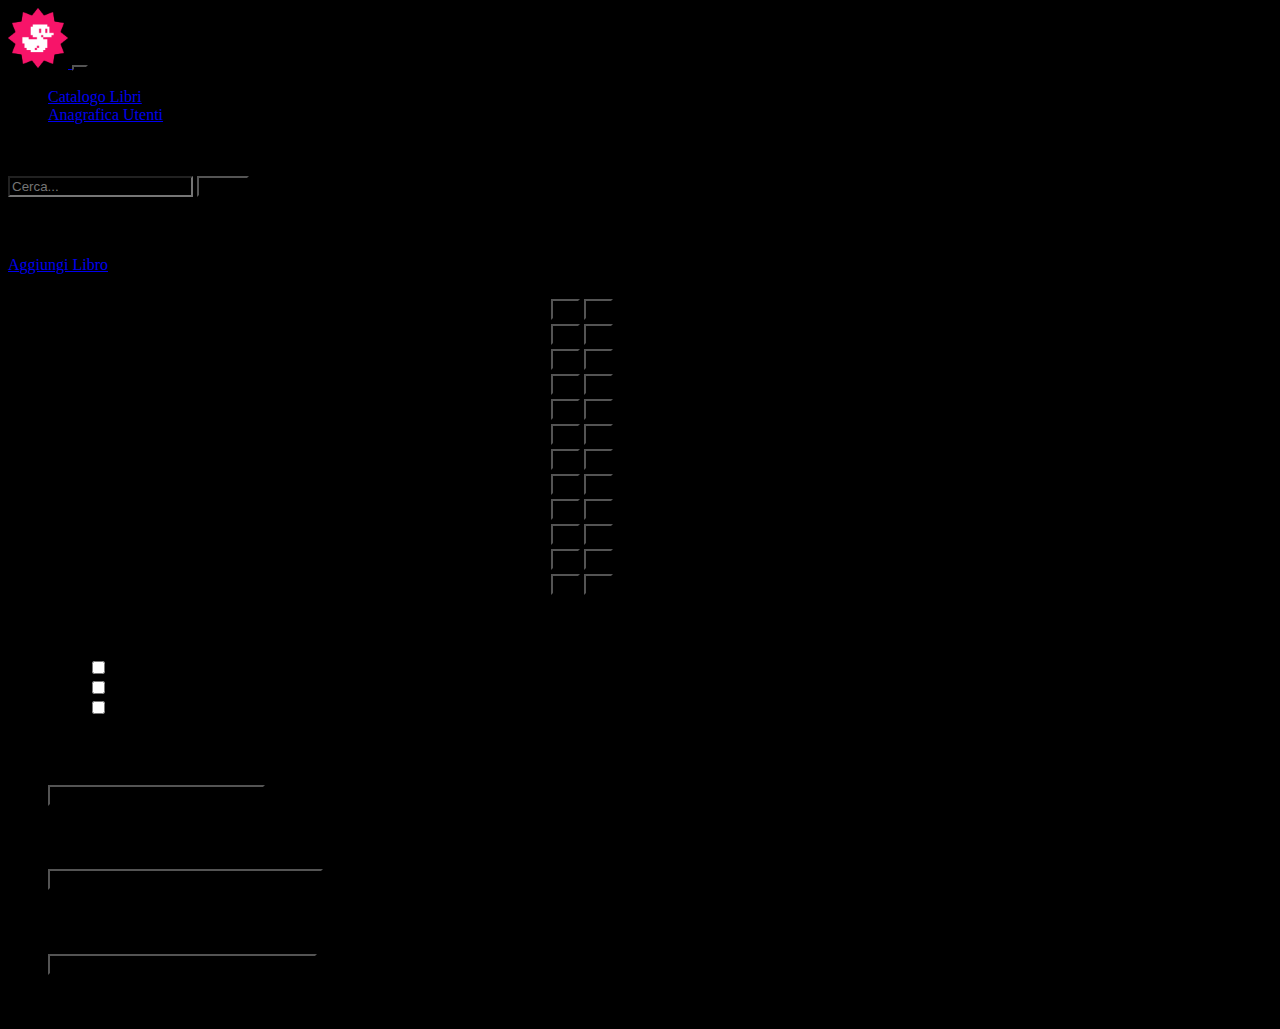
<file: index.html>
<!doctype html>
<html lang="en">

<head>
    <title>Title</title>
    <!-- Required meta tags -->
    <meta charset="utf-8" />
    <meta name="viewport" content="width=device-width, initial-scale=1, shrink-to-fit=no" />
    <link rel="stylesheet" href="https://cdn.jsdelivr.net/npm/bootstrap-icons@1.13.1/font/bootstrap-icons.min.css">

    <!-- Bootstrap CSS v5.2.1 -->
    <link href="https://cdn.jsdelivr.net/npm/bootstrap@5.3.2/dist/css/bootstrap.min.css" rel="stylesheet"
        integrity="sha384-T3c6CoIi6uLrA9TneNEoa7RxnatzjcDSCmG1MXxSR1GAsXEV/Dwwykc2MPK8M2HN" crossorigin="anonymous" />

    <!-- /my style css -->
    <link rel="stylesheet" href="./assets/css/style.css">
</head>

<body>
    <header>
        <nav class="navbar navbar-expand-lg bg-dark border-bottom border-body" data-bs-theme="dark">

            <div class="container-fluid">
                <!-- /container della nav -->

                <a class="navbar-brand" href="#">
                    <img src="./assets/img/duck.png" alt="duck" width="60">
                </a>
                <!-- /logo della nav -->

                <button class="navbar-toggler" type="button" data-bs-toggle="collapse"
                    data-bs-target="#navbarSupportedContent" aria-controls="navbarSupportedContent"
                    aria-expanded="false" aria-label="Toggle navigation">
                    <span class="navbar-toggler-icon"></span>
                </button>
                <!-- bottone che appare su schermi medi/piccoli -->

                <div class="collapse navbar-collapse" id="navbarSupportedContent">
                    <ul class="navbar-nav me-auto mb-2 mb-lg-0">
                        <li class="nav-item">
                            <a class="nav-link active" aria-current="page" href="#">Catalogo Libri</a>
                        </li>
                        <li class="nav-item">
                            <a class="nav-link" href="#">Anagrafica Utenti</a>
                        </li>
                        <li class="nav-item">
                            <a class="nav-link">Storico prestiti</a>
                        </li>
                        <li class="nav-item">
                            <a class="nav-link">Help</a>
                        </li>
                    </ul>
                    <!-- /voci navbar di sinitra -->


                    <form class="d-flex" role="search">
                        <input class="form-control me-2 bg-white" type="search" placeholder="Cerca..."
                            aria-label="Search" />
                        <button class="btn btn-outline-light" type="submit">Cerca</button>
                    </form>
                    <!-- /voci navbar di destra -->

                </div>
            </div>
        </nav>
        <!-- /nav -->

    </header>
    <!-- /header -->



    <main>
        <div class="container">

            <div class="row py-4">

                <div id="catalogo" class="col-12 col-xl-9">

                    <div class="d-flex justify-content-between pb-4">
                        <h3 class="">Catalogo Libri</h3>
                        <a href="add-book.html" class="btn btn-primary">
                            Aggiungi Libro
                        </a>
                    </div>
                    <!-- /div del titolo con bottone -->

                    <table class="table table-striped">
                        <thead>
                            <tr>
                                <th class="col-6">Titolo</th>
                                <th class="col-2 d-none d-md-table-cell">Data Prestito</th>
                                <th class="col-2">Stato</th>
                                <th class="col-2 text-center">Azioni</th>
                            </tr>
                        </thead>
                        <!-- /intestazione tabella -->

                        <tbody>
                            <tr>
                                <td class="col-6">I pilastri della terra</td>
                                <td class="col-2 d-none d-md-table-cell">-</td>
                                <td class="col-2">
                                    <span class="badge text-bg-success">Disponibile</span>
                                </td>
                                <td class="col-2 text-secondary text-center">
                                    <button type="button"
                                        class="btn btn-outline-secondary btn-sm border border-secondary rounded">
                                        <i class="bi bi-pencil-fill"></i>
                                    </button>
                                    <button type="button"
                                        class="btn btn-outline-secondary btn-sm border border-secondary rounded">
                                        <i class="bi bi-trash3-fill"></i>
                                    </button>
                                </td>
                            </tr>
                            <!-- /riga tabella - green -->

                            <tr>
                                <td class="col-6">I promessi sposi</td>
                                <td class="col-2 d-none d-md-table-cell">-</td>
                                <td class="col-2">
                                    <span class="badge text-bg-success">Disponibile</span>
                                </td>
                                <td class="col-2 text-secondary text-center">
                                    <button type="button"
                                        class="btn btn-outline-secondary btn-sm border border-secondary rounded">
                                        <i class="bi bi-pencil-fill"></i>
                                    </button>
                                    <button type="button"
                                        class="btn btn-outline-secondary btn-sm border border-secondary rounded">
                                        <i class="bi bi-trash3-fill"></i>
                                    </button>
                                </td>
                            </tr>
                            <!-- /riga tabella - green -->

                            <tr>
                                <td class="col-6">Il signore degli anelli</td>
                                <td class="col-2 d-none d-md-table-cell">18/10/2023</td>
                                <td class="col-2">
                                    <span class="badge text-light bg-warning">In prestito</span>
                                </td>
                                <td class="col-2 text-secondary text-center">
                                    <button type="button"
                                        class="btn btn-outline-secondary btn-sm border border-secondary rounded">
                                        <i class="bi bi-pencil-fill"></i>
                                    </button>
                                    <button type="button"
                                        class="btn btn-outline-secondary btn-sm border border-secondary rounded">
                                        <i class="bi bi-trash3-fill"></i>
                                    </button>
                                </td>
                            </tr>
                            <!-- /riga tabella - yellow -->

                            <tr>
                                <td class="col-6">Harry Potter e la pietra filosofale</td>
                                <td class="col-2 d-none d-md-table-cell">-</td>
                                <td class="col-2">
                                    <span class="badge text-bg-success">Disponibile</span>
                                </td>
                                <td class="col-2 text-secondary text-center">
                                    <button type="button"
                                        class="btn btn-outline-secondary btn-sm border border-secondary rounded">
                                        <i class="bi bi-pencil-fill"></i>
                                    </button>
                                    <button type="button"
                                        class="btn btn-outline-secondary btn-sm border border-secondary rounded">
                                        <i class="bi bi-trash3-fill"></i>
                                    </button>
                                </td>
                            </tr>
                            <!-- /riga tabella - green -->

                            <tr>
                                <td class="col-6">Il codice Da Vinci</td>
                                <td class="col-2 d-none d-md-table-cell">-</td>
                                <td class="col-2">
                                    <span class="badge text-light bg-danger">Non disponibile</span>
                                </td>
                                <td class="col-2 text-secondary text-center">
                                    <button type="button"
                                        class="btn btn-outline-secondary btn-sm border border-secondary rounded">
                                        <i class="bi bi-pencil-fill"></i>
                                    </button>
                                    <button type="button"
                                        class="btn btn-outline-secondary btn-sm border border-secondary rounded">
                                        <i class="bi bi-trash3-fill"></i>
                                    </button>
                                </td>
                            </tr>
                            <!-- /riga tabella - red -->

                            <tr>
                                <td class="col-6">Shining</td>
                                <td class="col-2 d-none d-md-table-cell">-</td>
                                <td class="col-2">
                                    <span class="badge text-bg-success">Disponibile</span>
                                </td>
                                <td class="col-2 text-secondary text-center">
                                    <button type="button"
                                        class="btn btn-outline-secondary btn-sm border border-secondary rounded">
                                        <i class="bi bi-pencil-fill"></i>
                                    </button>
                                    <button type="button"
                                        class="btn btn-outline-secondary btn-sm border border-secondary rounded">
                                        <i class="bi bi-trash3-fill"></i>
                                    </button>
                                </td>
                            </tr>
                            <!-- /riga tabella - green -->

                            <tr>
                                <td class="col-6">La divina commedia</td>
                                <td class="col-2 d-none d-md-table-cell">21/09/2023</td>
                                <td class="col-2">
                                    <span class="badge text-light bg-warning">In prestito</span>
                                </td>
                                <td class="col-2 text-secondary text-center">
                                    <button type="button"
                                        class="btn btn-outline-secondary btn-sm border border-secondary rounded">
                                        <i class="bi bi-pencil-fill"></i>
                                    </button>
                                    <button type="button"
                                        class="btn btn-outline-secondary btn-sm border border-secondary rounded">
                                        <i class="bi bi-trash3-fill"></i>
                                    </button>
                                </td>
                            </tr>
                            <!-- /riga tabella - yellow -->

                            <tr>
                                <td class="col-6">Il trono di spade</td>
                                <td class="col-2 d-none d-md-table-cell">-</td>
                                <td class="col-2">
                                    <span class="badge text-bg-success">Disponibile</span>
                                </td>
                                <td class="col-2 text-secondary text-center">
                                    <button type="button"
                                        class="btn btn-outline-secondary btn-sm border border-secondary rounded">
                                        <i class="bi bi-pencil-fill"></i>
                                    </button>
                                    <button type="button"
                                        class="btn btn-outline-secondary btn-sm border border-secondary rounded">
                                        <i class="bi bi-trash3-fill"></i>
                                    </button>
                                </td>
                            </tr>
                            <!-- /riga tabella - green -->

                            <tr>
                                <td class="col-6">Il mondo di Sofia</td>
                                <td class="col-2 d-none d-md-table-cell">-</td>
                                <td class="col-2">
                                    <span class="badge text-light bg-danger">Non disponibile</span>
                                </td>
                                <td class="col-2 text-secondary text-center">
                                    <button type="button"
                                        class="btn btn-outline-secondary btn-sm border border-secondary rounded">
                                        <i class="bi bi-pencil-fill"></i>
                                    </button>
                                    <button type="button"
                                        class="btn btn-outline-secondary btn-sm border border-secondary rounded">
                                        <i class="bi bi-trash3-fill"></i>
                                    </button>
                                </td>
                            </tr>
                            <!-- /riga tabella - red -->

                            <tr>
                                <td class="col-6">
                                    Le cronache di Narnia: il leone, la strega e l'armadio
                                </td>
                                <td class="col-2 d-none d-md-table-cell">25/07/2023</td>
                                <td class="col-2">
                                    <span class="badge text-light bg-warning">In prestito</span>
                                </td>
                                <td class="col-2 text-secondary text-center">
                                    <button type="button"
                                        class="btn btn-outline-secondary btn-sm border border-secondary rounded">
                                        <i class="bi bi-pencil-fill"></i>
                                    </button>
                                    <button type="button"
                                        class="btn btn-outline-secondary btn-sm border border-secondary rounded">
                                        <i class="bi bi-trash3-fill"></i>
                                    </button>
                                </td>
                            </tr>
                            <!-- /riga tabella - yellow -->

                            <tr>
                                <td class="col-6">Il piccolo principe</td>
                                <td class="col-2 d-none d-md-table-cell">-</td>
                                <td class="col-2">
                                    <span class="badge text-bg-success">Disponibile</span>
                                </td>
                                <td class="col-2 text-secondary text-center">
                                    <button type="button"
                                        class="btn btn-outline-secondary btn-sm border border-secondary rounded">
                                        <i class="bi bi-pencil-fill"></i>
                                    </button>
                                    <button type="button"
                                        class="btn btn-outline-secondary btn-sm border border-secondary rounded">
                                        <i class="bi bi-trash3-fill"></i>
                                    </button>
                                </td>
                            </tr>
                            <!-- /riga tabella - green -->

                            <tr>
                                <td class="col-6">La storia infinita</td>
                                <td class="col-2 d-none d-md-table-cell">-</td>
                                <td class="col-2">
                                    <span class="badge text-bg-success">Disponibile</span>
                                </td>
                                <td class="col-2 text-secondary text-center">
                                    <button type="button"
                                        class="btn btn-outline-secondary btn-sm border border-secondary rounded">
                                        <i class="bi bi-pencil-fill"></i>
                                    </button>
                                    <button type="button"
                                        class="btn btn-outline-secondary btn-sm border border-secondary rounded">
                                        <i class="bi bi-trash3-fill"></i>
                                    </button>
                                </td>
                            </tr>
                            <!-- /riga tabella - green -->

                        </tbody>
                    </table>
                    <!-- /tabella -->

                </div>
                <!-- /#catalogo, contenente riga del titolo e tabella -->

                <aside class="col-12 col-xl-3">


                    <div id="to-do" class="card mb-4">

                        <div class="card-header">
                            <h3>Todo</h3>
                        </div>
                        <!-- /#to-do top -->

                        <ul class="list-group list-group-flush">

                            <li class="list-group-item">

                                <div class="card">

                                    <ul class="list-group list-group-flush">

                                        <li class="list-group-item">
                                            <input class="form-check-input" type="checkbox" value="" id="call_secretariat">
                                            <label class="form-check-label" for="call_secretariat">
                                                Chiamare segreteria
                                            </label>
                                        </li>
                                        <!-- /prima voce lista innestata -->

                                        <li class="list-group-item">
                                            <input class="form-check-input" type="checkbox" value="" id="loan_expired">
                                            <label class="form-check-label" for="loan_expired">
                                                Mandare avvisi prestiti scaduti
                                            </label>
                                        </li>
                                        <!-- /seconda voce lista innestata -->

                                        <li class="list-group-item">
                                            <input class="form-check-input" type="checkbox" value="" id="order_new_books">
                                            <label class="form-check-label" for="order_new_books">
                                                Ordinare nuovi libri
                                            </label>
                                        </li>
                                        <!-- /terza voce lista innestata -->


                                    </ul>

                                </div>
                                <!-- /card innestata nel #to-do bottom -->

                            </li>
                            <!-- /card list item -->

                        </ul>
                        <!-- /#to-do bottom -->

                    </div>
                    <!-- /#to-do card -->

                    <div id="faq" class="card">

                        <div class="card-header">
                            <h3>F.A.Q.</h3>
                        </div>
                        <!-- /#faq top -->

                        <ul class="list-group list-group-flush">

                            <li class="list-group-item">

                                <div class="accordion accordion-flush" id="accordionFlushExample">

                                    <div class="accordion-item">
                                        <h2 class="accordion-header">
                                            <button class="accordion-button collapsed" type="button"
                                                data-bs-toggle="collapse" data-bs-target="#flush-collapseOne"
                                                aria-expanded="false" aria-controls="flush-collapseOne">
                                                Come aggiungere un nuovo libro?
                                            </button>
                                        </h2>
                                        <div id="flush-collapseOne" class="accordion-collapse collapse"
                                            data-bs-parent="#accordionFlushExample">
                                            <div class="accordion-body">
                                                #1
                                            </div>
                                        </div>
                                    </div>
                                    <!-- /accordion-item -->

                                    <div class="accordion-item">
                                        <h2 class="accordion-header">
                                            <button class="accordion-button collapsed" type="button"
                                                data-bs-toggle="collapse" data-bs-target="#flush-collapseTwo"
                                                aria-expanded="false" aria-controls="flush-collapseTwo">
                                                Come posso accedere all'anagrafica utenti?
                                            </button>
                                        </h2>
                                        <div id="flush-collapseTwo" class="accordion-collapse collapse"
                                            data-bs-parent="#accordionFlushExample">
                                            <div class="accordion-body">
                                                #2
                                            </div>
                                        </div>
                                    </div>
                                    <!-- /accordion-item -->

                                    <div class="accordion-item">
                                        <h2 class="accordion-header">
                                            <button class="accordion-button collapsed" type="button"
                                                data-bs-toggle="collapse" data-bs-target="#flush-collapseThree"
                                                aria-expanded="false" aria-controls="flush-collapseThree">
                                                Posso usare questa dashboard da mobile?
                                            </button>
                                        </h2>
                                        <div id="flush-collapseThree" class="accordion-collapse collapse"
                                            data-bs-parent="#accordionFlushExample">
                                            <div class="accordion-body">
                                                #3
                                            </div>
                                        </div>
                                    </div>
                                    <!-- /accordion-item -->


                                </div>
                                <!-- /accordion innestato nel #faq bottom -->

                            </li>
                            <!-- /card list item -->

                        </ul>
                        <!-- /#faq bottom -->

                    </div>
                    <!-- /#faq card -->

                </aside>
                <!-- /aside contenente le due card -->

            </div>
            <!-- /row -->

        </div>




    </main>
    <footer>
    </footer>

    <!-- Bootstrap JavaScript Libraries -->
    <script src="https://cdn.jsdelivr.net/npm/@popperjs/core@2.11.8/dist/umd/popper.min.js"
        integrity="sha384-I7E8VVD/ismYTF4hNIPjVp/Zjvgyol6VFvRkX/vR+Vc4jQkC+hVqc2pM8ODewa9r"
        crossorigin="anonymous"></script>

    <script src="https://cdn.jsdelivr.net/npm/bootstrap@5.3.2/dist/js/bootstrap.min.js"
        integrity="sha384-BBtl+eGJRgqQAUMxJ7pMwbEyER4l1g+O15P+16Ep7Q9Q+zqX6gSbd85u4mG4QzX+"
        crossorigin="anonymous"></script>
</body>

</html>
</file>
<file: assets/css/style.css>
*{
    background-color: black;
}
</file>
